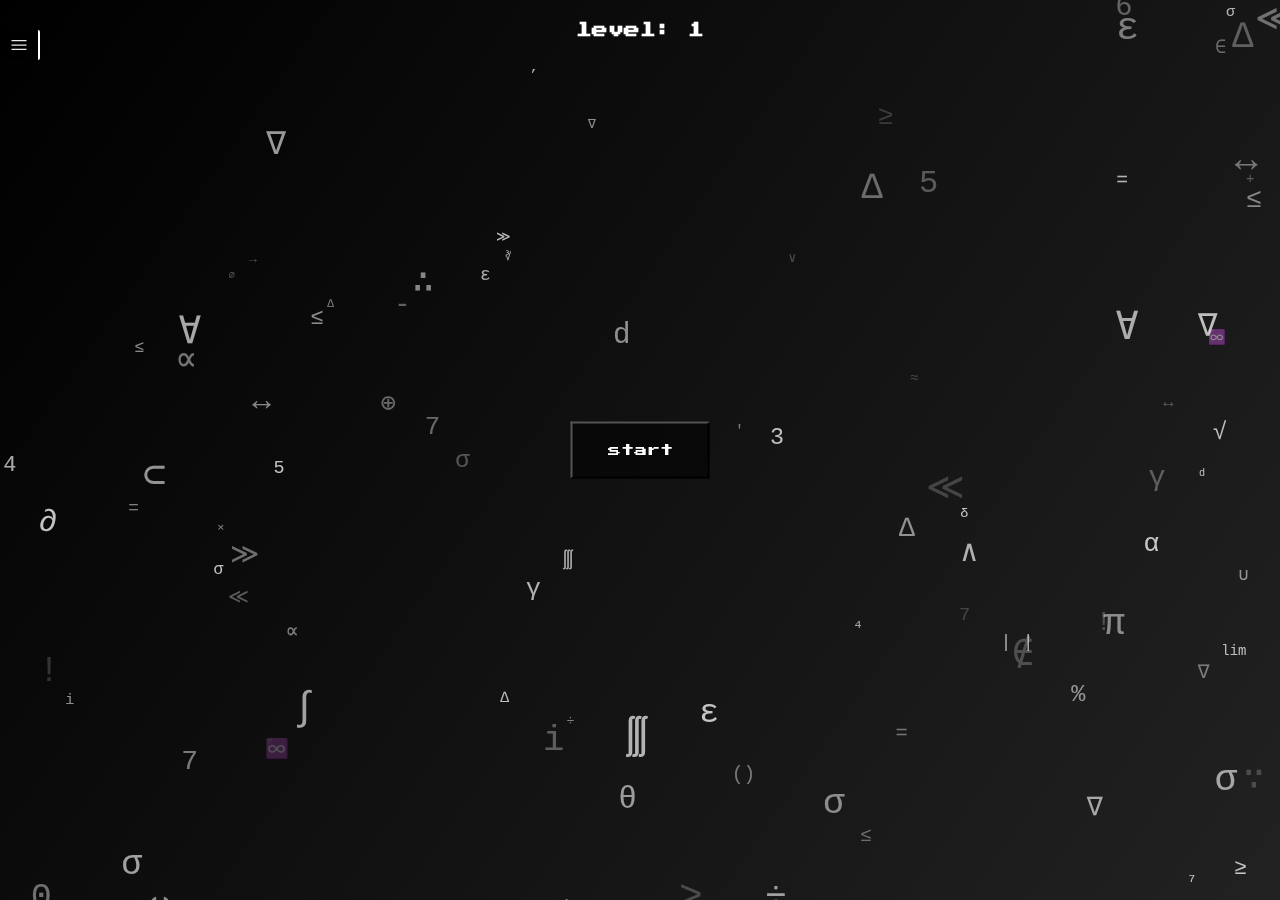
<file: index.html>
<!DOCTYPE html>
<html lang="en">
<head>
    <meta charset="UTF-8">
    <meta name="viewport" content="width=device-width, initial-scale=1.0">
    <title>Math Game</title>
    <link rel="stylesheet" href="style/default.css">
    <link rel="stylesheet" href="style/math.css">
</head>
<body>
<!------------------------------------------------------------------------ main canvas -->
<canvas id="backgroundCanvas" onclick="menu('none','block')">
</canvas>
    
<!------------------------------------------------------------------------------ level -->
<strong id="level">0</strong>


<!------------------------------------------------------------------------- first page -->
<div class="first-page">
    
    <!---------------------- start button -->
    <button id="start-btn" onclick="location.href='math.html'">start</button>

    <!----------------------- menu button -->
    <button id="menu-btn" onclick="menu('flex','none')">
        <img src="src/img/menu.svg" alt="">
    </button>

    <!-------------------------- menu div -->
    <div class="menu-div">
        
        <!------------- menu close button -->
        <button id="cross-menu-btn" onclick="menu('none','block')"><- close</button>
        
        <!--------------------- audio div -->
        <div class="audio-div">
            
            <!--------------------- music -->
            <p> music </p>
            <input id="music-range" type="range" min="0" max="100" value="100" oninput="volume('#music-range','MUSIC')">
            
            <!----------------- sound div -->
            <p> sound </p>
            <input id="sound-range" type="range" min="0" max="100" value="100" oninput="volume('#sound-range','SOUND')">
            
        </div>
        
        <!------------------ reset button -->
        <button onclick="FOStyle('.reset-div','display','flex')"> reset </button>
        
        <!--------------------- reset div -->
        <div class="reset-div">
            <p> did you really went to reset game include (level,rank).</p>
            <!----------------- reset yes -->
            <button onclick="resetgame()">yes</button>
            
            <!------------------ reset no -->
            <button onclick="FOStyle('.reset-div','display','none')">no</button>
            
        </div>
        <!------------- terms & condition -->
        <a href=""> terms & condition </a>
        
        <!---------------- privacy policy -->
        <a href=""> privacy policy </a>
        
        <!------------- developer details -->
        <div style="display: flex; padding: 20px 0; background: #00000087;">
            
            <!------------ Deleloper image-->
            <img src="src/img/profile-img.jpg" alt="">
            
            <!----------- developer title -->
            <p> developer & deginer </p>
            <h4>vijay sharma</h4>
        </div>
    </div>
</div>
<!----------------------------------------------------------------------- loading page -->    
<div class="loading-page">
    <p id="loading-text"></p>
</div>

<!--------------------------------------------------------------------------------------->
    <script src="js/default.js"></script>
    <script src="js/script.js"></script>
    <script src="js/canvars.js"></script>
</body>
</html>
</file>
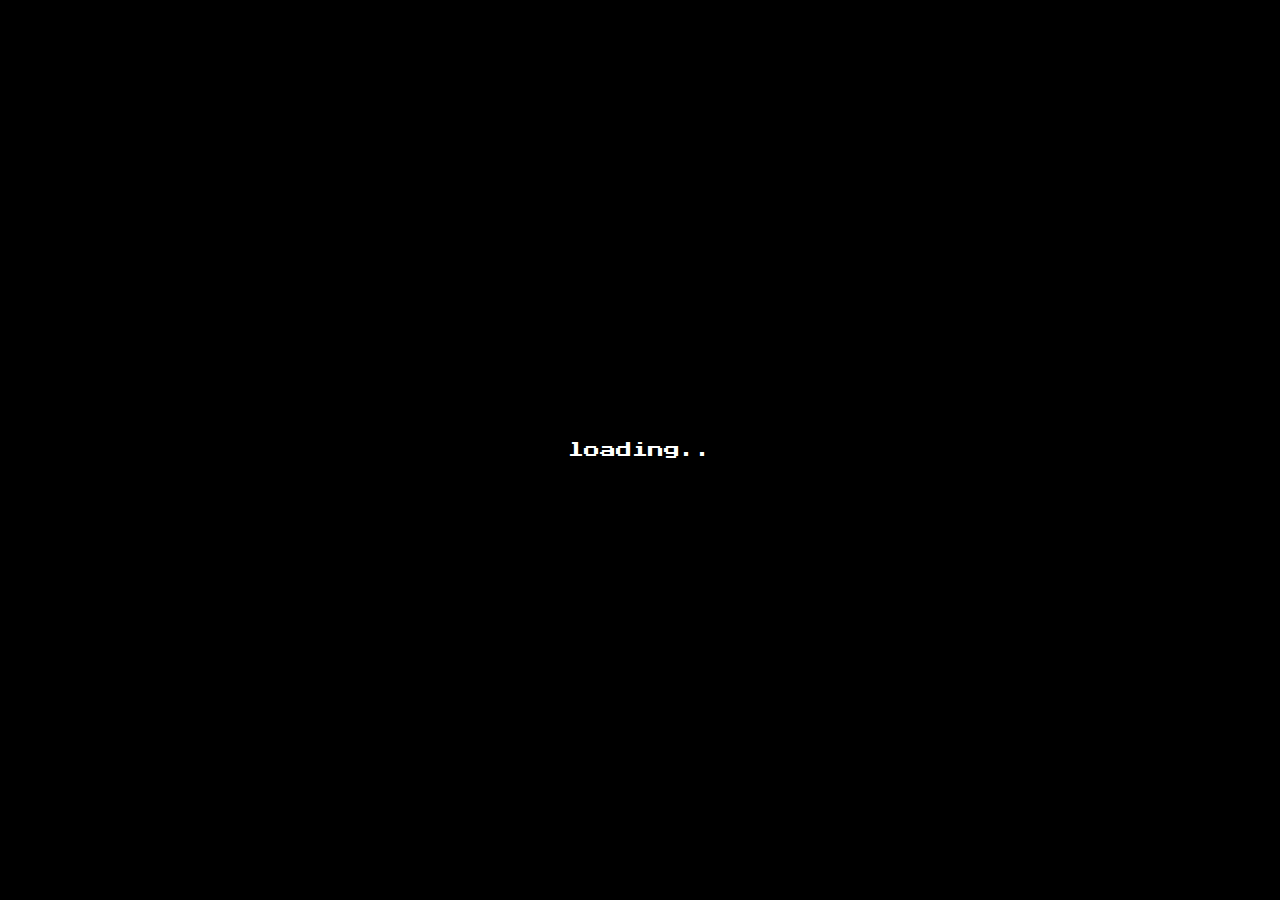
<file: math.html>
<!DOCTYPE html>
<html lang="en">
<head>
    <meta charset="UTF-8">
    <meta name="viewport" content="width=device-width, initial-scale=1.0">
    <title> question ka answer </title>
    <link rel="stylesheet" href="style/default.css">
</head>
<body>
<!------------------------------------------------------------------------ main canvas -->
<canvas id="backgroundCanvas">
</canvas>

<!----------------------------------------------------------------------- loading page -->    
<div class="loading-page" style="display: flex;">
    <p id="loading-text"></p>
</div>
    
<!------------------------------------------------------------------------------ level -->
<strong id="level">0</strong>

<!---------------------------------------------------------------------------- top div -->
    <div class="top-div">
        
        <!------------------- home button -->
        <button id="home-btn" onclick="location.href='index.html'"><img src="src/img/home.svg" alt=""></button>
        
        <!---------------------- question -->
        <p id="questionDisplay"> 0 + 0 </p>
    
    </div>

<!------------------------------------------------------------------------- bottom div -->    
    <div class="bottom-div">
        <button onclick="useroption(1)">0</button>
        <button onclick="useroption(2)">0</button>
        <button onclick="useroption(3)">0</button>
        <button onclick="useroption(4)">0</button>
    </div>
    
        <!--------------- chnage question -->
        <button id="chnage-question" onclick="game('changing')"><img src="src/img/circle.svg" alt=""></img></button>

<!---------------------------------------------------------------------------- comment -->    
    <p id="comment"> </p>
</div>

<!--------------------------------------------------------------------------------------->

<!-- display always none div -->
    <p id="answerP" style="margin: 10px;">0</p>
<div style="display:none;">
    <audio id="tap-sound" src="src/sound/tap.wav"></audio>
    <audio id="point-sound" src="src/sound/point.wav"></audio>
    <audio id="wrong-sound" src="src/sound/wrong.wav"></audio>
</div>
    
<script src="js/default.js"></script>
<script src="js/canvars.js"></script>
<script src="js/math.js"></script>
</body>
</html>
</file>
<file: style/default.css>
@font-face {
  font-family: 'GamingFont';
  src: url('../font.ttf') format('truetype');
}
/* all */
* { 
    font-family: 'GamingFont', sans-serif;
    /* text copy,select na ho website par */
    /* For modern browsers */
    user-select: none; 
    /* For Safari */
    -webkit-user-select: none; 
    /* For Firefox */
    -moz-user-select: none;
    /* For Internet Explorer/Edge */
    -ms-user-select: none;
    
    margin: 0;
    padding: 0;
    cursor: none;
    color: #fff;
}
body {background: #111;}

/* loading page*/
.loading-page {
    position: fixed;
    top: 0;
    left: 0;
    height: 100vh;
    width: 100vw;
    z-index: 10;
    background: #000;
    display: none;
    justify-content: center;
    align-items: center;
}
/* all page */
#backgroundCanvas {
    background: #222; 
    position: fixed;
    top: 0;
    left: 0;
    height: 100vh;
    width: 100vw;
    z-index: -1;
}
#level {
    position: fixed;
    top: 30px;
    left: 50vw;
    transform: translate(-50%, -50%);
    width: auto;
}
#level::before {
    content: 'level: ';
}.top-div,
.bottom-div {
    position: fixed;
    display: flex;
    justify-content: center;
    align-content: center;
    align-items: center;
    flex-direction: column;
    width: 100vw;
    z-index: 0;
}
.top-div {
    top: 0;
    left: 0;
    height: 35vh;
}
.top-div p {
    font-size: 20px;
    margin: 50px 0 0 0;
}
.bottom-div {
    bottom: 0;
    right: 0;
    height: 65vh;
}
.bottom-div button {
    display: none;
    width: 60%;
    height: 50px;
    margin: 5px;
    background: transparent;
    border: 1px solid #fefefe;
    border-radius: 5px;
    background: rgba(0,0,0,0.5);
    animation: none;
&:active {width: 70%;}
}

@keyframes width {
    0%   {width: 70%;}
    100% {width: 60%;}
}
#questionDisplay {
    width: 90%;
    display: flex;
    justify-content: center;
    align-items: center;
    text-align: center;
    align-content: center;
}
#chnage-question {
    background: transparent;
    position: fixed;
    top: 33vh;
    left: 0;
    right: 0;
    margin: 0 auto;
    border: none;
    height: 50px;
    width: 50px;
    display: flex;
    justify-content: center;
    align-items: center;
&:active {animation: ROTATE 1s;}
}
@keyframes ROTATE {
    0%   {transform: rotate(0deg);}
    100% {transform: rotate(360deg);}
}
#chnage-question img {
    height: 15px;
    width: 15px;
}
#comment {
    position: fixed;
    transform: translate(-50%, -50%);
    bottom: 20px;
    left: 50vw;
    color: transparent;
}
#home-btn {
    position: fixed;
    top: 10px;
    left: 10px;
    background: rgba(0,0,0,0.5);
    border: 1px solid #000;
    padding: 5px;
}
#home-btn img {
    height: 20px;
    width: 20px;
}
</file>
<file: style/math.css>
/* face page */
#start-btn {
    position: fixed;
    transform: translate(-50%, -50%);
    top: 50%;
    left: 50%;
    padding: 20px 35px;
    background: rgba(0,0,0,0.5);
}
#menu-btn {
    position: fixed;
    top: 30px;
    left: 0;
    background: rgba(0,0,0,0.5);
    border: none;
    border-right: 2px solid #fff;
    border-radius: 2px;
    width: 40px;
    height: 30px;
}
#menu-btn img {height: 20px;width: 20px;}

.menu-div {
    display: none;
    flex-direction: column;
    align-items: center;
    position: fixed;
    top: 0;
    left: 0;
    height: 100vh;
    width: 45vw;
    overflow-y: auto;
    background: rgba(0,0,0,0.5);
    border-right: 2px solid #fff;
    animation: SLIDER 1s;
}
@keyframes SLIDER {
    0%    {left: -100vw;}
    100%  {left: 0;}
}
#cross-menu-btn {
    background: #000;
    border: none;
    margin: 10px;
    padding: 20px 0;
    width: 100%;
    border: 1px solid #fff;
}
.menu-div div {
    align-items: center;
    flex-direction: column;
    margin: 30px 0;
}
.menu-div img {
    width: 50%;
    border-radius: 50%;
    border: 1px solid #fff;
    margin: 5px;
}
.menu-div p {font-size: 5px;margin: 2px;}
.menu-div h4 {font-size: 10px;}

#music-range,
#sound-range {
    width: 90%;
    margin: 10px;
    accent-color: #fff;
    border: 1px solid #fff;
    height: 1px;
}
.menu-div a {
    width: 100%;
    padding: 20px 0;
    background: #8098ff7a;
    font-size: 8px;
    display: flex;
    text-align: center;
    align-items: center;
    justify-content: center;
    border: 2px solid #000;
}
.menu-div button {
    width: 100%;
    padding: 10px;
    background: transparent;
    border: none;
    border: 1px solid #fff;
    margin: 5px 0;
}
.audio-div p {padding: 0 0 0 20px;}

.reset-div {
    display: none;
    flex-direction: row;
    gap: 5px;
    width: 100%;
    justify-content: space-around;
}
.reset-div button {
    padding: 5px;
    background: transparent;
    border: none;
    width: 50%;
    border: 1px solid #fff;
}
.reset-div p {
    width: 90%;
}
</file>
